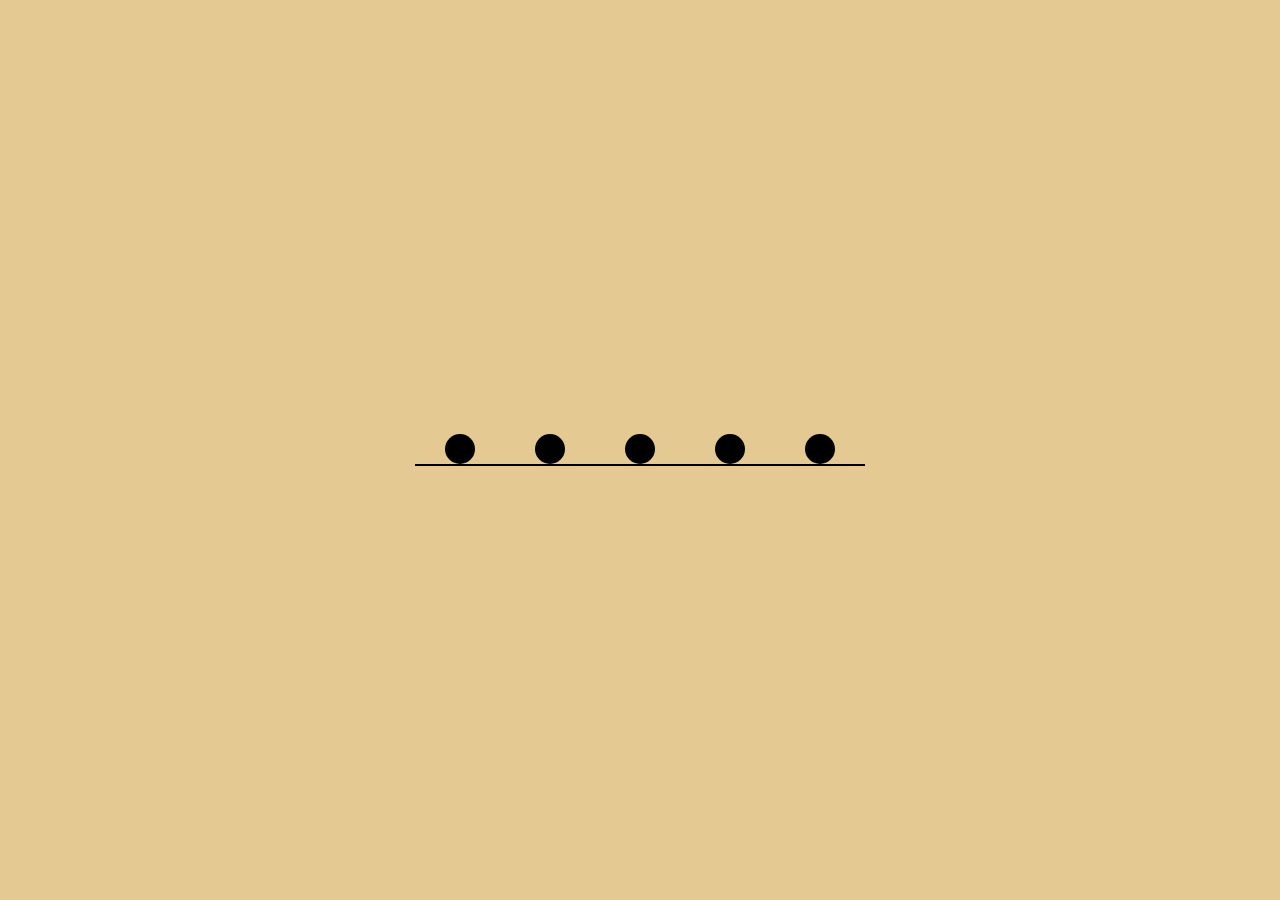
<file: WavyEffect/index.html>
<!DOCTYPE html>
<html lang="en">
<head>
    <meta charset="UTF-8">
    <meta http-equiv="X-UA-Compatible" content="IE=edge">
    <meta name="viewport" content="width=device-width, initial-scale=1.0">
    <title>Wavy Effect</title>
    <link rel="stylesheet" href="css/style.css">
</head>
<body>
    <div class="container">
        <ul>
            <li></li>
            <li></li>
            <li></li>
            <li></li>
            <li></li>
        </ul>
    </div>
</body>
</html>
</file>
<file: WavyEffect/css/style.css>
*{
    margin: 0;
    padding: 0;

}

body{
    width: 100%;
    min-height: 100vh;
    text-align: center;
   display: flex;
   justify-content: center;
   align-items: center;
   background-color: rgb(228, 202, 146);
}

ul{
    display: flex;
    border-bottom: 2px solid black;
}
li{
    width: 30px;
    height: 30px;
    list-style-type: none;
    background-color: black;
    margin: auto 30px;
    border-radius: 50%;
    animation: wave 1s linear infinite alternate-reverse;
} 

@keyframes wave{
    0%{
        transform: translateY(0);
    }
    25%{
        transform: translateY(-50px);
    }
    50%{
        transform: translateY(-100px);
    }
    100%{
        transform: translateY(0);
    }
}

ul li:nth-child(2){
    animation-delay: .2s;
}
ul li:nth-child(3){
    animation-delay: .4s;
}
ul li:nth-child(4){
    animation-delay: .6s;
}
ul li:nth-child(5){
    animation-delay: .8s;
}
</file>
